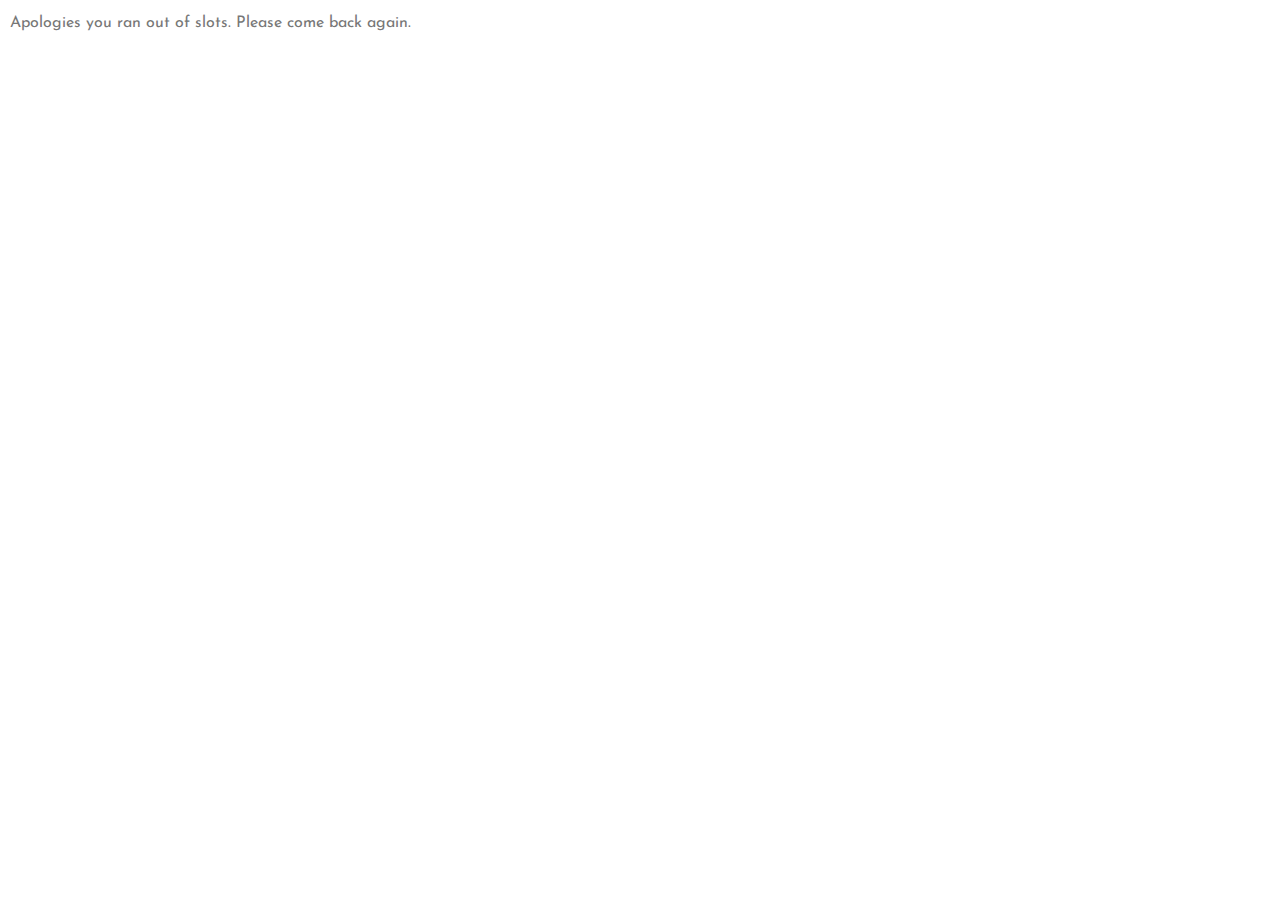
<file: results.html>
<html>  
    <head>
        <meta charset="UTF-8">
        <meta name="viewport" content="width=device-width, initial-scale=1.0">
        <meta http-equiv="X-UA-Compatible" content="ie=edge">
        <link href="https://fonts.googleapis.com/css?family=Lato:100,300,400,700,900" rel="stylesheet">
        <link href="https://fonts.googleapis.com/css?family=Josefin+Sans:300,400,400i|Nunito:300,300i" rel="stylesheet">
        <link rel="stylesheet" href="https://unpkg.com/swiper/swiper-bundle.min.css" />
        <link rel="stylesheet" href="css/main.css">
        <link rel="shortcut icon" type="image/png" href="images/ikigai-logo.jpg">
        
        <title>ChesTravels | No more slots</title>
    </head>

    <body>
        <p> Apologies you ran out of slots. Please come back again.</p>
        <p class='post_results' style='font-weight: 500%'></p>
    </body>

    <script>
        document.querySelector(".post_results").innerHTML = window.location.search.substring(1);
    </script>
</html>
</file>
<file: css/main.css>
/*
0 - 600px:      Phone
600 - 900px:    Tablet portrait
900 - 1200px:   Tablet landscape
[1200 - 1800] is where our normal styles apply
1800px + :      Big desktop

$breakpoint arguement choices:
- phone
- tab-port
- tab-land
- big-desktop

ORDER: Base + typography > general layout + grid > page layout > components

1em = 16px
*/
@-webkit-keyframes moveInLeft {
  0% {
    opacity: 0;
    transform: translateX(-10rem);
  }
  80% {
    transform: translateX(1rem);
  }
  100% {
    opacity: 1;
    transform: translate(0);
  }
}
@-webkit-keyframes moveInRight {
  0% {
    opacity: 0;
    transform: translateX(10rem);
  }
  80% {
    transform: translateX(-1rem);
  }
  100% {
    opacity: 1;
    transform: translate(0);
  }
}
@keyframes moveInBottom {
  0% {
    opacity: 0;
    transform: translateY(3rem);
  }
  100% {
    opacity: 1;
    transform: translate(0);
  }
}
.btn, .btn:link, .btn:visited {
  text-decoration: none;
  padding: 1rem 2rem;
  display: inline-block;
  border-radius: 10rem;
  transition: all 0.2s;
  position: relative;
  font-size: 1rem;
  border: none;
  cursor: pointer;
}
.btn:hover {
  transform: translateY(-3px);
  box-shadow: 0 1rem 2rem rgba(51, 51, 51, 0.2);
}
.btn:hover::after {
  transform: scaleX(1.4) scaleY(1.6);
  opacity: 0;
}
.btn:active, .btn:focus {
  outline: none;
  transform: translateY(-1px);
  box-shadow: 0 0.5rem 1rem rgba(51, 51, 51, 0.2);
}
.btn--white {
  background-color: #fff;
  color: #777;
}
.btn--white::after {
  background-color: #fff;
}
.btn--black {
  background-color: #333;
  color: #fff;
}
.btn--black::after {
  background-color: #333;
}
.btn::after {
  content: "";
  display: inline-block;
  height: 100%;
  width: 100%;
  border-radius: 10rem;
  position: absolute;
  top: 0;
  left: 0;
  z-index: -1;
  transition: all 0.4s;
}
.btn--animated {
  animation: moveInBottom 0.5s ease-out 0.75s;
  animation-fill-mode: backwards;
}

.btn-text:link, .btn-text:visited {
  font-size: 1.6rem;
  color: #4682b4;
  display: inline-block;
  text-decoration: none;
  border-bottom: 1px solid #4682b4;
  padding: 3px;
  transition: all 0.2s;
}
.btn-text:hover {
  background-color: #4682b4;
  color: #fff;
  box-shadow: 0 1rem 2rem rgba(51, 51, 51, 0.15);
  transform: translateY(-2px);
}
.btn-text:active {
  box-shadow: 0 0.5rem 1rem rgba(51, 51, 51, 0.15);
  transform: translateY(0);
}

body {
  font-family: "Josefin Sans", sans-serif;
  font-weight: 400;
  /*font-size: 16px;*/
  line-height: 1.7;
  color: #777;
}

.heading-primary {
  color: #fff;
  text-transform: uppercase;
  backface-visibility: hidden;
  margin-bottom: 6rem;
}
.heading-primary--main {
  display: block;
  font-size: 6rem;
  font-weight: 400;
  letter-spacing: 2rem;
  animation-name: moveInLeft;
  animation-duration: 1s;
  animation-timing-function: ease-out;
  /*
  animation-delay: 3s;
  animation-iteration-count: 3;
  */
}
@media only screen and (max-width: 37.5em) {
  .heading-primary--main {
    letter-spacing: 1rem;
    font-family: 5rem;
  }
}
.heading-primary--sub {
  display: block;
  font-size: 2rem;
  font-weight: 600;
  letter-spacing: 0.95rem;
  animation: moveInRight 1s ease-out;
}
@media only screen and (max-width: 37.5em) {
  .heading-primary--sub {
    letter-spacing: 0.5rem;
  }
}

.heading-secondary {
  font-size: 3.5rem;
  text-transform: uppercase;
  font-weight: 700;
  display: inline-block;
  color: black;
  letter-spacing: 0.2rem;
  transition: all 0.2s;
}
@media only screen and (max-width: 56.25em) {
  .heading-secondary {
    font-size: 3rem;
  }
}
@media only screen and (max-width: 37.5em) {
  .heading-secondary {
    font-size: 2.5rem;
  }
}
.heading-secondary:hover {
  transform: skewX(2deg) scale(1.1) skewY(-5deg);
  text-shadow: 0.5rem 1rem 2rem rgba(51, 51, 51, 0.2);
}

.heading-tertiary {
  font-size: 1.6rem;
  font-weight: 700;
  text-transform: uppercase;
}

.paragraph {
  font-size: 1.6rem;
}
.paragraph:not(:last-child) {
  margin-bottom: 3rem;
}

*,
*::after,
*::before {
  margin: 0;
  padding: 0;
  box-sizing: inherit;
  scroll-behavior: smooth;
}

body {
  box-sizing: border-box;
  padding: 10px;
}

::selection {
  background-color: #4682b4;
  color: #fff;
}

.main-navigation nav {
  padding: 0;
  margin: 0;
  text-decoration: none;
  list-style: none;
  box-sizing: border-box;
  background: transparent;
  /*linear-gradient(#1c4c63, #006994);*/
  background-size: cover;
  background-position: top;
  height: 80px;
  width: 100%;
  border: none;
  position: sticky;
  z-index: 2000;
}

.nav-logo {
  color: black;
  font-size: 35px;
  line-height: 80px;
  padding: 0 100px;
  font-weight: bold;
}

.main-navigation nav ul {
  float: right;
  margin-right: 20px;
}

.main-navigation nav ul li {
  display: inline-block;
  line-height: 80px;
  margin: 0 5px;
}

.main-navigation nav ul li a {
  color: white;
  font-size: 17px;
  padding: 7px 13px;
  border-radius: 3px;
  text-transform: uppercase;
  text-decoration: none;
}

.main-navigation a.active, .main-navigation a:hover {
  background: #1b9bff;
  transition: 0.5s;
}

.checkbtn {
  font-size: 30px;
  color: white;
  float: right;
  line-height: 80px;
  margin-right: 40px;
  cursor: pointer;
}

#check {
  display: none;
}

.sticky {
  position: fixed;
  top: 0;
  left: 0;
  width: 100%;
  z-index: 2000;
  background: #2c3e50;
}

@media (max-width: 952px) {
  .nav-logo {
    font-size: 30px;
    padding-left: 50px;
  }

  .main-navigation nav ul li a {
    font-size: 16px;
  }
}
@media (max-width: 858px) {
  .checkbtn {
    display: block;
  }

  .main-navigation {
    background: #2c3e50;
    position: sticky;
  }

  .main-navigation ul {
    position: fixed;
    width: 100%;
    height: 100vh;
    background: #2c3e50;
    top: 80px;
    left: -100%;
    text-align: center;
    transition: all 0.5s;
    z-index: 9999;
  }

  .main-navigation nav ul li {
    display: block;
    margin: 50px 0;
    line-height: 30px;
  }

  .main-navigation nav ul li a {
    font-size: 20px;
  }

  .main-navigation a:hover, .main-navigation a.active {
    background: none;
    color: #0082e6;
  }

  #check:checked ~ ul {
    left: 0;
  }
}
.header {
  height: 85vh;
  background-image: url(../images/hero-photo-waves.jpg);
  background-size: cover;
  background-position: top;
  position: relative;
  z-index: 999;
}
@supports (clip-path: polygon(0 0)) or (-webkit-clip-path: polygon(0 0)) {
  .header {
    -webkit-clip-path: polygon(0 0, 100% 0, 100% 75vh, 0 100%);
    clip-path: polygon(0 0, 100% 0, 100% 75vh, 0 100%);
    height: 95vh;
  }
}
@media only screen and (min-resolution: 192dpi) and (min-width: 37.5em), only screen and (-webkit-min-device-pixel-ratio: 2) and (min-width: 37.5em), only screen and (min-width: 125em) {
  .header {
    background-image:  url(../images/hero-photo-waves.jpg);
  }
}
@media only screen and (max-width: 37.5em) {
  .header {
    -webkit-clip-path: polygon(0 0, 100% 0, 100% 85vh, 0 100%);
    clip-path: polygon(0 0, 100% 0, 100% 85vh, 0 100%);
  }
}
.header__logo-box {
  position: absolute;
  top: 4rem;
  left: 4rem;
}
.header__logo {
  height: 3.5rem;
  background: rgba(88, 139, 174, 0.8);
}
.header__text-box {
  position: absolute;
  top: 50%;
  left: 60%;
  transform: translate(-50%, -50%);
  text-align: center;
  z-index: -2;
}

@media (max-width: 600px) {
  .heading-primary--main {
    font-size: 2rem;
  }

  .heading-primary--sub {
    font-size: 1rem;
  }
}
.section-features {
  display: grid;
  grid-template-rows: 7rem repeat(2, 1fr) 3rem;
  grid-template-columns: repeat(3, 1fr);
  grid-row-gap: 5rem;
  grid-column-gap: 0.5rem;
  padding: 0;
  justify-content: center;
  align-items: center;
  justify-items: center;
  margin-bottom: 2.5rem;
}

.section-features-title {
  grid-column: 1/span 3;
}

.container {
  position: relative;
  width: 23rem;
  height: 32rem;
}

.card {
  position: absolute;
  width: 100%;
  height: 100%;
  transform-style: preserve-3d;
  transition: all 0.5s ease;
}

.card:hover {
  transform: rotateY(180deg);
}

.front {
  position: absolute;
  width: 100%;
  height: 100%;
  backface-visibility: hidden;
  background: #999;
  color: white;
  display: grid;
  grid-template-rows: 15.65rem 3rem 1fr;
  border-radius: 0.625rem;
}

.tour-1 .front__img {
  background-image: url(../images/siargao.jpg);
  background-size: cover;
  background-position: center;
  border-top-left-radius: 0.625rem;
  border-top-right-radius: 0.625rem;
}

.tour-2 .front__img {
  background-image: url(../images/mt-ulap.jpg);
  background-size: cover;
  background-position: center;
  border-top-left-radius: 0.625rem;
  border-top-right-radius: 0.625rem;
}

.tour-3 .front__img {
  background-image: url(../images/palawan.jpg);
  background-size: cover;
  background-position: center;
  border-top-left-radius: 0.625rem;
  border-top-right-radius: 0.625rem;
}

.tour-4 .front__img {
  background-image: url(../images/rizal.jpg);
  background-size: cover;
  background-position: center;
  border-top-left-radius: 0.625rem;
  border-top-right-radius: 0.625rem;
}

.tour-5 .front__img {
  background-image: url(../images/freedive-2.jpg);
  background-size: cover;
  background-position: center;
  border-top-left-radius: 0.625rem;
  border-top-right-radius: 0.625rem;
}

.tour-6 .front__img {
  background-image: url(../images/batanes.jpg);
  background-size: cover;
  background-position: center;
  border-top-left-radius: 0.625rem;
  border-top-right-radius: 0.625rem;
}

.front__header {
  justify-self: center;
  align-self: start;
  position: relative;
  z-index: 1;
  transform: translateY(80%);
  line-height: 0;
}

.front__header span {
  background-color: #101d2c;
  padding: 1.25rem;
}

.front__description {
  display: grid;
  grid-template-rows: repeat(3, 1fr);
  grid-template-columns: repeat(2, 1fr);
  align-items: center;
  justify-content: space-between;
  margin-left: 2rem;
  grid-column-gap: 1.25rem;
}

.back {
  position: absolute;
  width: 100%;
  height: 100%;
  backface-visibility: hidden;
  background: linear-gradient(#03a9f4, #006994);
  color: #333;
  transform: rotateY(180deg);
  border-radius: 0.63rem;
  display: flex;
  flex-direction: column;
  justify-content: center;
  text-align: center;
  z-index: 3;
}

.back__price, .back__description, .back__button {
  margin: 1.25rem;
  padding: 1.25rem;
}

.back__price {
  font-size: 300%;
}

.back__description {
  font-size: 200%;
}

.back__button a {
  text-decoration: none;
  color: inherit;
}

.back__button button {
  font-size: 200%;
  padding: 0.95rem;
  border-radius: 10rem;
  cursor: pointer;
  box-shadow: inset 0 0 0 0 #333;
  transition: ease-out 0.3s;
  border-color: transparent;
}

.back__button button:hover {
  box-shadow: inset 25rem 0 0 0 #333;
}

.back__button button:hover span {
  display: none;
}

.tour-1 .back__button button:hover:before {
  content: "Only 4 slots left!";
  color: white;
}

.tour-2 .back__button button:hover:before {
  content: "Only 8 slots left!";
  color: white;
}

.tour-3 .back__button button:hover:before {
  content: "Only 5 slots left!";
  color: white;
}

.tour-4 .back__button button:hover:before {
  content: "Only 3 slots left!";
  color: white;
}

.tour-5 .back__button button:hover:before {
  content: "Only 6 slots left!";
  color: white;
}

.tour-6 .back__button button:hover:before {
  content: "Only 2 slots left!";
  color: white;
}

@media (max-width: 900px) {
  .section-features {
    display: flex;
    flex-direction: column;
    padding: 0;
    justify-content: center;
    align-items: center;
    justify-items: center;
    margin-bottom: 2.5rem;
  }
}
.section-testimonials {
  display: block;
  min-height: 100vh;
  background-image: linear-gradient(rgba(0, 0, 0, 0.801), rgba(0, 0, 0, 0.7)), url(../images/testimonials_bg.jpeg);
  background-size: cover;
  background-position: center;
}

.testimonials-header {
  padding-top: 2.5rem;
  text-align: center;
  color: white;
}
.testimonials-header:hover {
  transform: skewX(2deg) scale(1.1) skewY(-5deg);
  text-shadow: 0.5rem 1rem 2rem rgba(51, 51, 51, 0.2);
}

.testimonials-main {
  margin-top: 6rem;
  padding: 0;
  box-sizing: border-box;
  display: flex;
  justify-content: center;
  align-items: center;
}

.testimonials {
  position: relative;
  max-width: 100%;
  overflow-x: scroll;
  -webkit-box-reflect: below 1px linear-gradient(transparent 70%, #0009);
}

.swiper-slide {
  background-position: center;
  background-size: cover;
  width: 350px;
  min-height: 300px;
  background: #fff;
  margin: 0 30px;
}

.swiper-container-3d .swiper-slide-shadow-left,
.swiper-container-3d .swiper-slide-shadow-right {
  background-image: none;
}

.testimonials .swiper-card {
  position: relative;
  width: 100%;
  margin: 0 auto;
  background: #333;
  padding: 60px 40px;
  text-align: center;
  overflow: hidden;
}

.testimonials .swiper-card .layer {
  position: absolute;
  top: calc(100% - 2px);
  left: 0;
  width: 100%;
  height: 100%;
  background: linear-gradient(#03a9f4, #006994);
  z-index: 1;
  transition: 0.5s;
}

.testimonials .swiper-card:hover .layer {
  top: 0;
}

.testimonials .swiper-card .content {
  position: relative;
  z-index: 2;
}

.testimonials .swiper-card .content p {
  font-size: 18px;
  line-height: 24px;
  margin-bottom: 20px;
  color: #fff;
  text-align: center;
}

.testimonials .swiper-card .content .imgBx {
  width: 100px;
  height: 100px;
  margin: 0 auto;
  border-radius: 50%;
  overflow: hidden;
  border: 4px solid #fff;
  box-shadow: 0 10px 20px rgba(0, 0, 0, 0.2);
}

.testimonials .swiper-card .content .imgBx img {
  width: 100%;
}

.testimonials .swiper-card .content h2 {
  font-size: 18px;
  color: #fff;
}

.testimonials .swiper-card .content h2 span {
  color: #03a9f4;
  font-size: 1.5rem;
  transition: 0.5s;
}

.testimonials .swiper-card:hover .content h2 span {
  color: #fff;
}

.section-book {
  margin-top: 0.5rem;
  padding: 5rem;
  font-size: 200%;
  background: #f3f1f1;
}
@media only screen and (max-width: 56.25em) {
  .section-book {
    padding: 10rem 0;
  }
}

form .error {
  color: #ff0000;
  font-size: 10px;
  font-family: "Lato", "Arial", serif;
  display: block;
}

#name-label {
  display: none;
}

#email-label {
  display: none;
}

.section-book h2 {
  font-size: 2rem;
}

.book {
  background-image: linear-gradient(105deg, rgba(255, 255, 255, 0.9) 0%, rgba(255, 255, 255, 0.9) 45%, transparent 50%), url(../images/freedive4-form.jpeg);
  background-size: cover;
  border-radius: 20px;
  box-shadow: 0 1.5rem 4rem rgba(51, 51, 51, 0.2);
}
@media only screen and (max-width: 75em) {
  .book {
    background-image: linear-gradient(105deg, rgba(255, 255, 255, 0.9) 0%, rgba(255, 255, 255, 0.9) 65%, transparent 65%), url(../images/freedive4-form.jpeg);
    background-size: cover;
  }
}
@media only screen and (max-width: 56.25em) {
  .book {
    background-image: linear-gradient(to right, rgba(255, 255, 255, 0.9) 0%, rgba(255, 255, 255, 0.9) 100%), url(../images/freedive4-form.jpeg);
  }
}
.book__form {
  width: 50%;
  padding: 2rem;
}
@media only screen and (max-width: 75em) {
  .book__form {
    width: 65%;
  }
}
@media only screen and (max-width: 56.25em) {
  .book__form {
    width: 80%;
  }
}

.form__group:not(:last-child) {
  margin-bottom: 0.95rem;
}
.form__input {
  font-size: 1rem;
  font-family: inherit;
  color: inherit;
  padding: 1.5rem 2rem;
  border-radius: 2px;
  background-color: rgba(255, 255, 255, 0.5);
  border: none;
  border-bottom: 3px solid transparent;
  width: 90%;
  display: block;
  transition: all 0.3s;
  margin-bottom: 1rem;
}
@media only screen and (max-width: 56.25em) {
  .form__input {
    width: 100%;
  }
}
.form__input:focus {
  outline: none;
  box-shadow: 0 1rem 2rem rgba(51, 51, 51, 0.1);
  border-bottom: 3px solid #4682b4;
}
.form__input:focus:invalid {
  border-bottom: 3px solid #588bae;
}
.form__input::-webkit-input-placeholder {
  color: #999;
}
.form__label {
  font-size: 1.2rem;
  font-weight: 700;
  margin-left: 2rem;
  margin-top: 0.7rem;
  display: block;
  transition: all 0.3s;
}
.form__input:placeholder-shown + .form__label {
  opacity: 0;
  visibility: hidden;
  transform: translateY(-4rem);
}
.form__radio-group {
  width: 49%;
  display: inline-block;
}
@media only screen and (max-width: 56.25em) {
  .form__radio-group {
    width: 100%;
    margin-bottom: 2rem;
  }
}
.form__radio-input {
  display: none;
}
.form__radio-label {
  font-size: 1rem;
  cursor: pointer;
  position: relative;
  padding-left: 4.5rem;
}
.form__radio-button {
  height: 2.5rem;
  width: 2.5rem;
  border: 5px solid #4682b4;
  border-radius: 50%;
  display: inline-block;
  position: absolute;
  left: 0;
  top: -0.5rem;
}
.form__radio-button::after {
  content: "";
  display: block;
  height: 1.3rem;
  width: 1.3rem;
  border-radius: 50%;
  position: absolute;
  top: 50%;
  left: 50%;
  transform: translate(-50%, -50%);
  background-color: #4682b4;
  opacity: 0;
  transition: opacity 0.2s;
}
.form__radio-input:checked ~ .form__radio-label .form__radio-button::after {
  opacity: 1;
}

.form__dates {
  font-size: 1rem;
  padding: 0.5rem;
  margin-left: 0;
}

.datetime-local {
  padding: 0.5rem;
  margin: 0;
  color: inherit;
  border: none;
  font-size: 1.2rem;
  background-color: rgba(255, 255, 255, 0.5);
}

.section-FAQ {
  margin-top: 0.5rem;
  position: relative;
  display: grid;
  grid-template-rows: 7rem 1fr;
  grid-template-columns: 40rem 1fr;
}

.section-FAQ h2 {
  grid-column: 1/span 2;
  padding: 1rem;
  text-align: center;
  color: black;
  font-size: 200%;
}

.bg-video {
  position: absolute;
  height: 60rem;
  width: 100%;
  top: 0;
  left: 0;
  z-index: -1;
  opacity: 0.5;
  overflow: hidden;
}

.bg-video__content {
  height: 62.5rem;
  width: 100%;
  object-fit: cover;
}

.section-FAQ-main {
  box-sizing: border-box;
  width: 100%;
  height: 50rem;
  display: flex;
  align-items: flex-start;
  justify-content: flex-start;
  grid-column: 2;
}

.FAQ-container {
  width: 100%;
  max-width: 80rem;
  margin: 0 auto;
  padding: 0 1.5rem;
}

.accordion-item {
  background-color: #283042;
  border-radius: 0.4rem;
  margin-bottom: 1rem;
  padding: 1rem;
  box-shadow: 0.5rem 2px 0.5rem rgba(0, 0, 0, 0.1);
}

.accordion-link {
  font-size: 1.6rem;
  color: rgba(255, 255, 255, 0.8);
  text-decoration: none;
  background-color: #283042;
  width: 100%;
  display: flex;
  align-items: center;
  justify-content: space-between;
  padding: 1rem 0;
}

.accordion-link i {
  color: #e7d5ff;
  padding: 0.5rem;
}

.accordion-link .ion-md-remove {
  display: none;
}

.answer {
  max-height: 0;
  overflow: hidden;
  position: relative;
  background-color: #212838;
  transition: max-height 650ms;
}

.answer::before {
  content: "";
  position: absolute;
  width: 0.6rem;
  height: 90%;
  background-color: #03a9f4;
  top: 50%;
  left: 0;
  transform: translateY(-50%);
}

.answer p {
  font-size: 0.95rem;
  color: white;
  padding: 2rem;
}

.accordion-item:target .answer {
  max-height: 20rem;
}

.accordion-item:target .accordion-link .ion-md-add {
  display: none;
}

.accordion-item:target .accordion-link .ion-md-remove {
  display: block;
}

@media (max-width: 991px) {
  .section-FAQ {
    display: flex;
    flex-direction: column;
  }
}
footer {
  position: relative;
  width: 100%;
  height: auto;
  padding: 50px 100px;
  background: #333;
  display: flex;
  justify-content: space-between;
  flex-wrap: wrap;
  margin-top: 3.5rem;
}

.footer-container {
  display: flex;
  justify-content: space-between;
  flex-wrap: wrap;
  flex-direction: row;
}

footer .footer-container .sec {
  margin-right: 30px;
}

footer .footer-container .sec.aboutus {
  width: 40%;
}

footer .footer-container h2 {
  position: relative;
  color: #fff;
  font-weight: 500;
  margin-bottom: 15px;
}

footer .footer-container h2:before {
  content: "";
  position: absolute;
  bottom: -5px;
  left: 0;
  width: 50px;
  height: 2px;
  background: linear-gradient(#03a9f4, #006994);
}

footer .footer-container p {
  color: #999;
}

.sci {
  margin-top: 20px;
  display: flex;
}

ul {
  list-style-type: none;
}

.sci li a {
  display: inline-block;
  width: 40px;
  height: 40px;
  background: #222;
  display: flex;
  justify-content: center;
  align-items: center;
  margin-right: 10px;
  text-decoration: none;
  border-radius: 4px;
}

.sci li a:hover {
  background: linear-gradient(#03a9f4, #006994);
}

.sci li a .fa {
  color: #fff;
  font-size: 20px;
}

.quicklinks {
  position: relative;
  width: 25%;
}

.quicklink ul li {
  list-style: none;
}

.quicklinks ul li a {
  color: #999;
  text-decoration: none;
  margin-bottom: 10px;
  display: inline-block;
}

.quicklinks ul li a:hover {
  color: #fff;
}

.contact {
  width: calc(35% - 60px);
  margin-right: 0 !important;
}

.contact .info {
  position: relative;
}

.contact .info li {
  display: flex;
  margin-bottom: 16px;
}

.contact .info li span:nth-child(1) {
  color: #fff;
  font-size: 20px;
  margin-right: 10px;
}

.contact .info li span {
  color: #999;
}

.contact .info li a {
  color: #999;
  text-decoration: none;
}

.contact .info li span:hover,
.contact .info li a:hover {
  color: #fff;
}

.copyrightText {
  width: 100%;
  background: #333;
  padding: 8px 100px;
  text-align: center;
  color: #999;
}

@media (max-width: 991px) {
  footer {
    padding: 40px;
  }

  footer .footer-container {
    flex-direction: column;
  }

  footer .footer-container .sec {
    margin-right: 0;
    margin-bottom: 40px;
  }

  footer .footer-container .sec.aboutus,
.quicklinks, .contact {
    width: 100%;
  }

  .copyrightText {
    padding: 8px 40px;
  }
}

/*# sourceMappingURL=main.css.map */
</file>
